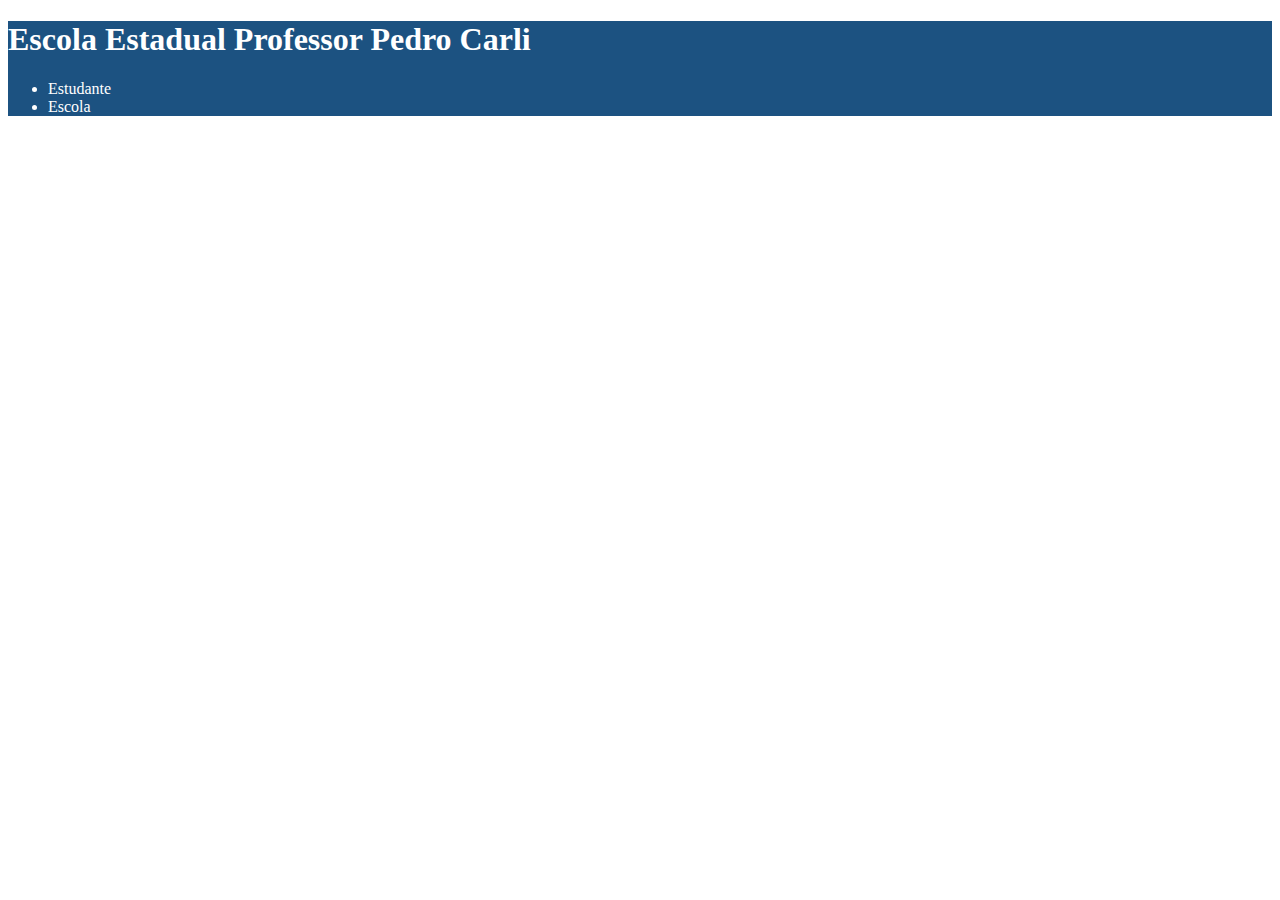
<file: index.html>
<!DOCTYPE html>
<html lang="en">
<head>
    <meta charset="UTF-8">
    <meta http-equiv="X-UA-Compatible" content="IE=edge">
    <meta name="viewport" content="width=device-width, initial-scale=1.0">
    <title>Document</title>
</head>
<body>
    <header>
    <h1>Escola Estadual Professor Pedro Carli</h1>
    <ul>
        <li>Estudante</li>
        <li>Escola</li>
    </ul>
</header>

    <title>Document</title>
    <link rel="stylesheet" href="styyle.css">
</body>
</html>
</file>
<file: styyle.css>
header {
    background-color:#1C5281;   
    color: white;
}
</file>
